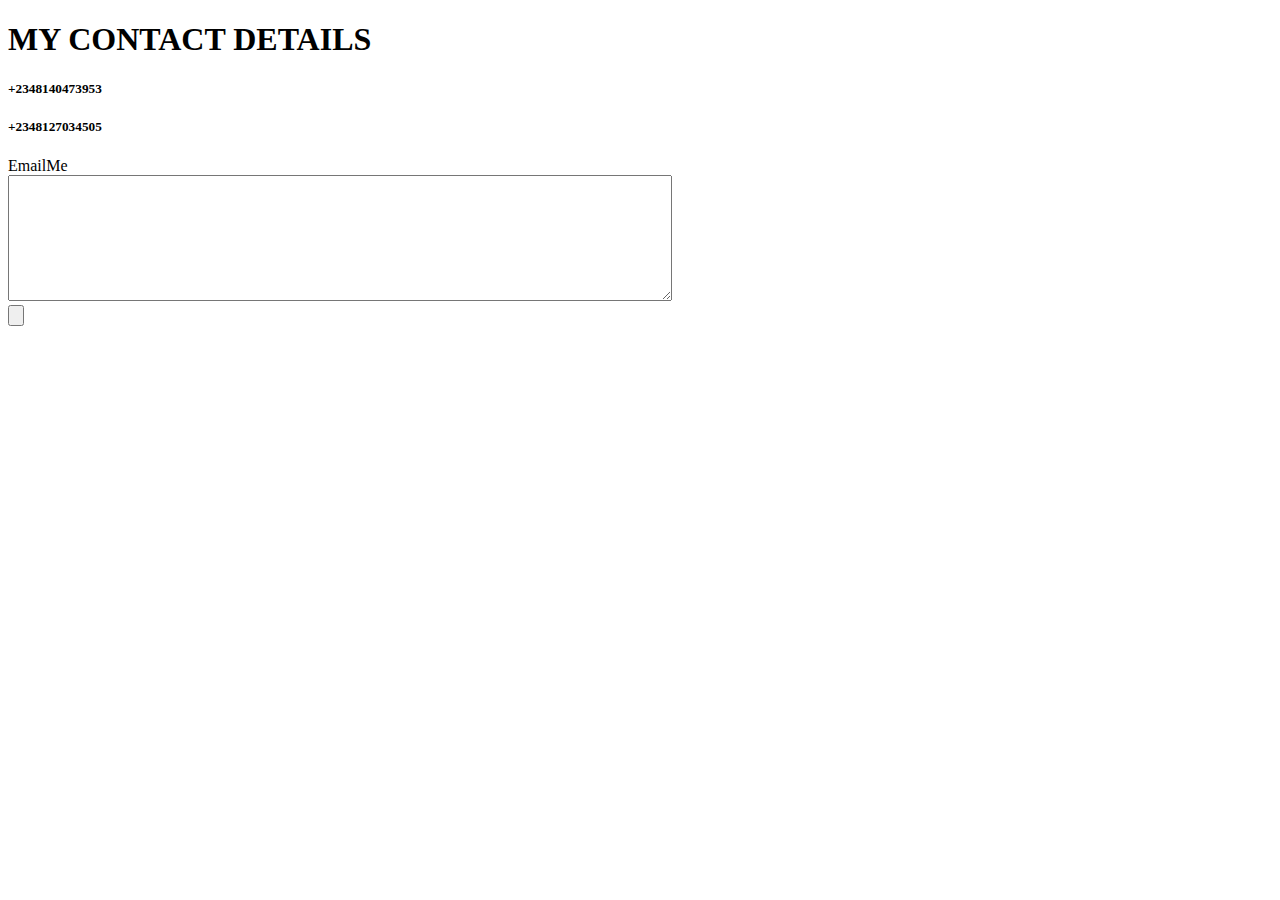
<file: contact.html>
<!DOCTYPE html>
<html lang="en" dir="ltr">
  <head>
    <meta charset="utf-8">
    <title>Contact Me</title>
    <link rel="stylesheet" href="css/styles.css">
  </head>
  <body>
    <h1>MY CONTACT DETAILS</h1>
    <h5>+2348140473953</h5>
    <h5>+2348127034505</h5>
    <form  action="mailto:dorcasajenifuja199@gmail.com" method="post" enctype="text/plain">
    <label>EmailMe</label> <br>
    <textarea name="Yourmessage" rows="8" cols="80"></textarea> <br>
    <input type="submit" name="" value="">

    </form>
  </body>
</html>
</file>
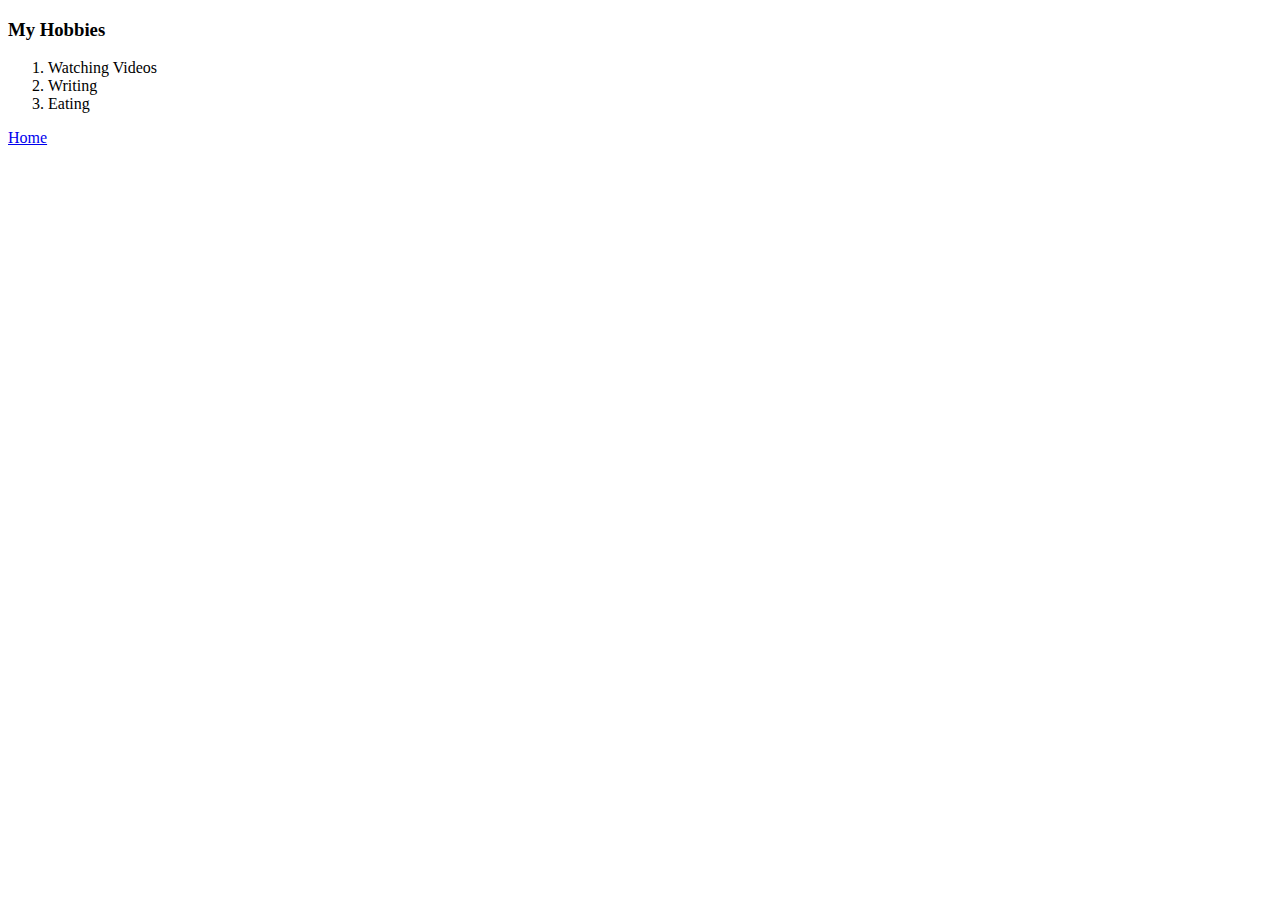
<file: my hobbies.html>
<!DOCTYPE html>
<html lang="en" dir="ltr">
  <head>
    <meta charset="utf-8">
    <title>my hobbies</title>
  </head>
  <body>
    <h3>My Hobbies</h3>
    <ol>
      <li>Watching Videos</li>
      <li>Writing</li>
      <li>Eating</li>
    </ol>
      <p><a href="index.html">Home</a></p>
  </body>
</html>
</file>
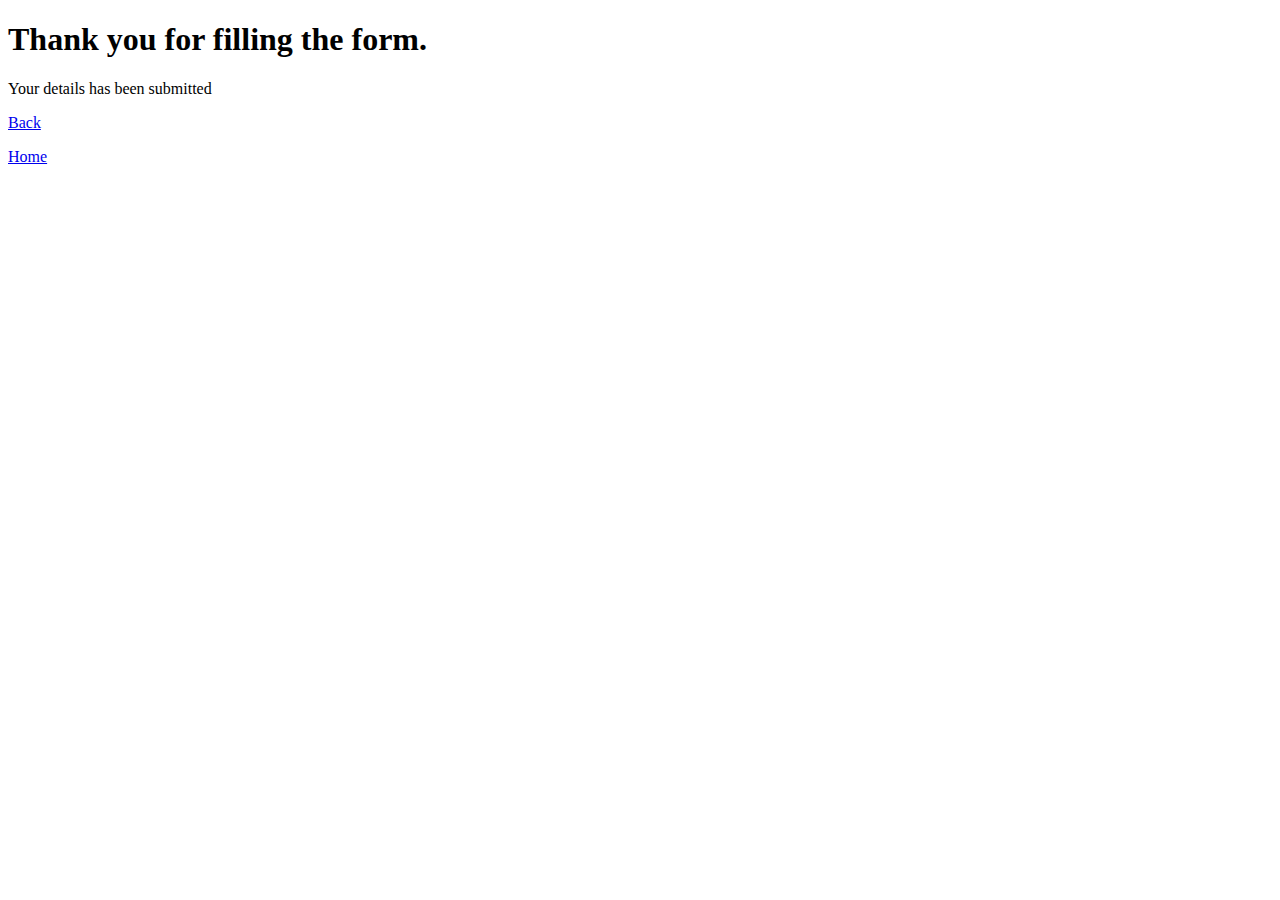
<file: thankyo.html>
<!DOCTYPE html>
<html lang="en" dir="ltr">
  <head>
    <meta charset="utf-8">

    <title>thank you</title>
  </head>
  <body>
    <h1>Thank you for filling the form.</h1>
    <p>Your details has been submitted</p>
    <a href="contact.html">Back</a>
    <p><a href="index.html">Home</a></p>
  </body>
</html>
</file>
<file: css/styles.css>
html {
           scroll-behavior: auto;
       }

/* SECTION TITLE */
body{
  font-family: Montserrat;
}

.title{
  background-color: #ff4c68;
}
.header-row{
  padding-top: 8%;
}

.h1services{
  text-align: center;
  color: #fff;
  margin-bottom: 3rem;
  margin-top: -5rem;
}

h2{
  font-family: Montserrat-Black;
  font-weight: bold;
  color: #fff;
  font-size: 3rem;
  line-height: 1.5;
}

h3{
  font-family: Montserrat-Bold;
  font-weight: bold;
}

p{
  font-family: Ubuntu;
  color: #6A9C89;
}

.rotate-image{
  transform: rotate(25deg);
}

.imagesize{
   width: 100%;
   height: 100%;
}

.container-fluid{
  padding: 3% 15%;
}

/* NAVIGATION SECTION */
.navbar-nav .nav-link {
    color: #E6E5C9 !important;
}

.navbar-nav{
  margin-left: 75%;
  text-emphasis-color: white;
}

.navbar-brand{
color: #fff;
font-family: Ubuntu;
font-size: 1.5rem;
font-weight: bold;
}

.navbar{
  padding-bottom: 4.5rem;
}

.nav-item{
  padding: 0 1px;
  font-family: Montserrat-Light;
  font-size: 1.2rem;
  color: #D3CA79;
}

/* DOWNLOAD BUTTON */
.download-button{
  margin: 5% 3% 5% 0;
}

/* MOVING TEXT SECTION */
.moving-text {
  color: #ef8172;
  font-family: Montserrat-Bold;
  font-weight: bold;
          white-space: nowrap;
          display: inline-block;
          animation: moveText 12s linear infinite;
      }

      @keyframes moveText {
          from { transform: translateX(100%); }
          to { transform: translateX(-100%); }
      }

.move-in{
  color: #000;
}

.mt-5{
  padding-bottom: 1.5rem;

}


/* FUNCTIONAL SECTION */
.funtional{
  text-align: center;
  padding: 3% 10% 10% 10%;
}

.icon{
  color: #ef8172;
  padding-bottom: 1rem;
}

.icon:hover{
  color: #ff4668;
}


/* SERVICES SECTION */
.services-section1{
  text-align: center;
}

.services-section{
  background-color: #F16767;
  padding: 7% 3%;
}

.services-image{
  border-radius: 100%;
  width: 8rem;
}

.services-text{
  font-family: Ubuntu;
  color: #fff;
  padding: 1rem 1.7rem;
}

/* Style the main container */
#details-services {
    width: 80%;
    margin: 0 auto;
    padding: 20px;
    background-color: #f4f4f4;
}

/* Style each service box */
.box {
    width: 300px; /* Adjust width */
    padding: 20px;
    background: white;
    border-radius: 10px;
    box-shadow: 3px 3px 10px rgba(0, 0, 0, 0.1);
    text-align: center;
    margin: 20px auto;
    display: flex;
    flex-direction: column;
    align-items: center;
}

/* Style the image box */
.image-box {
    width: 100%;
    padding: 15px;
    background-color: #eaeaea;
    border-radius: 10px;
    margin-bottom: 10px;
}

/* Image styling */
.details-services-image {
    width: 70px; /* Adjust size */
    height: auto;
    display: block;
    margin: 0 auto;
}
h3 {

font-size: 18px;
color: #ff4668;
margin-bottom: 8px;
padding-top: 1rem;
}

/* ABOUT SECTION */
#About{
background-color: #ff4c68;

}
.rotate-image-about{
  transform: rotate(0deg);
}

.imagesize-size{
  border-radius: 5%;
  object-fit: fill;
  object-position: center;

  margin-bottom: 15rem;
   width: 100%;
   height: 100%;
}

.about-message{
  color: #fff;
}

.about-text{
  padding: 3% 5%;
  text-align: center;
}

.about-about{
  text-align: center;
  background-color: #F16767;
}

/* TESTIMONIALS SECTION */

#Testimonial{
  padding: 3%;
  background-color: #FFE6C9;
}
.testimonial-box {
           max-width: 400px; /* Adjust width */
           margin: auto;
           background: #f8f9fa;
           padding: 20px;
           border-radius: 10px;
           box-shadow: 0px 4px 10px rgba(0, 0, 0, 0.1);
           text-align: center;
       }
       .testimonial-image {
           width: 100px; /* Adjust image size */
           height: 100px;
           border-radius: 50%;
           object-fit: cover;
           margin: 10px auto;
       }

/* PRICING SECTION */
#pricing{
  padding: 2rem 1rem;
}


/* FOOTER SECTION */
.footer-section{
  background-color: #ff4c68;
  padding: 3% 0 3% 0;
  text-align: center;
}

.footer-menu{
  text-align: justify;
  padding: 0 0 0 5%;
  color: #fff;
}

.footer-contact{
text-align: justify;
padding: 0 10% 0 0;
}

.contact{
  color: #fff;
}

.menu{
  color: #fff;
}

.copyright{
  color: #fff;
}
</file>
